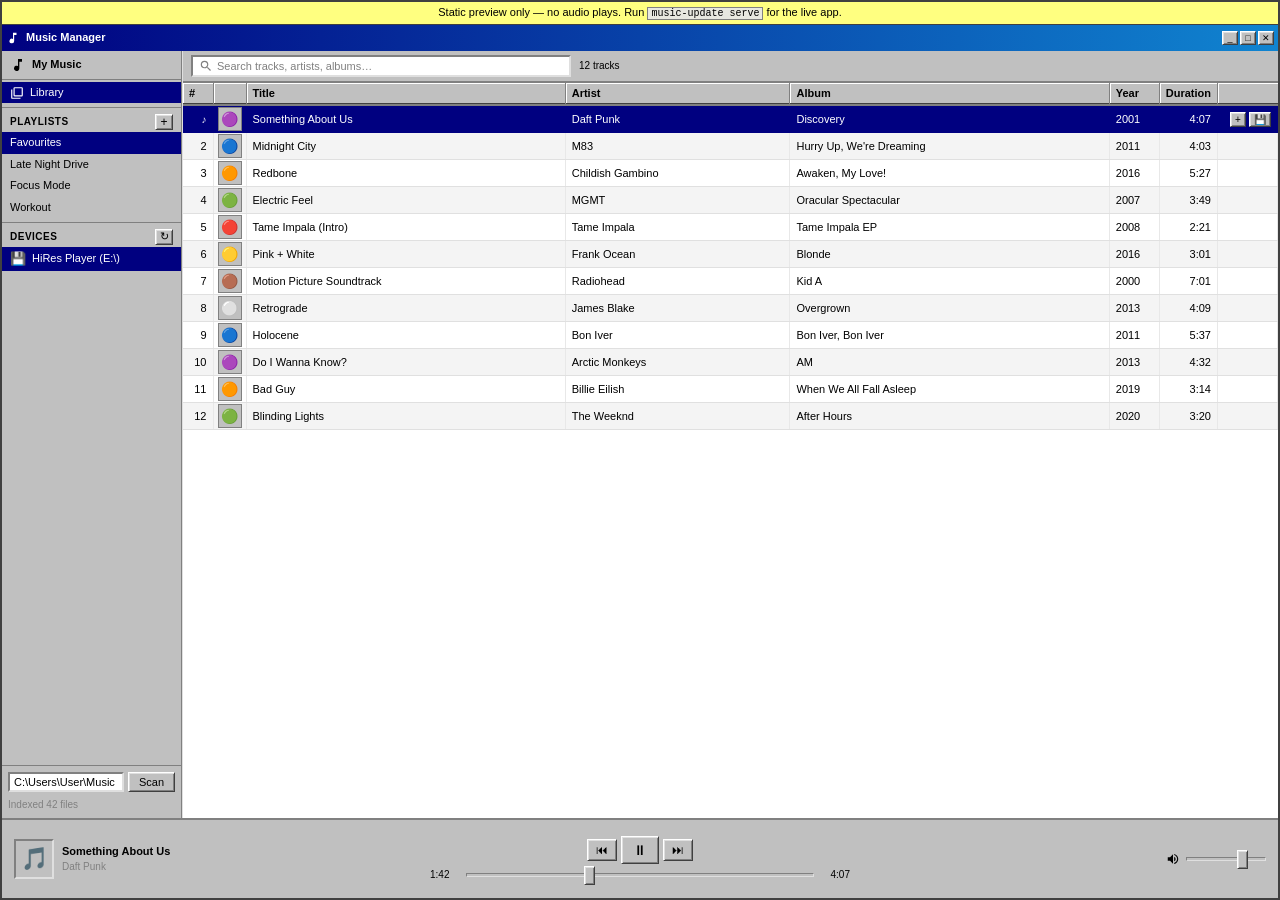
<file: ui-preview.html>
<!DOCTYPE html>
<html lang="en">
<head>
  <meta charset="UTF-8" />
  <meta name="viewport" content="width=device-width, initial-scale=1.0" />
  <title>Music Manager — UI Preview</title>
  <style>
/* ── Reset & base ─────────────────────────────────────────────── */
*, *::before, *::after { box-sizing: border-box; margin: 0; padding: 0; }

:root {
  --face:       #c0c0c0;
  --desktop:    #008080;
  --title-bg:   #000080;
  --title-grad: #1084d0;
  --text:       #000000;
  --white:      #ffffff;
  --hi-bg:      #000080;
  --hi-text:    #ffffff;
  --shadow:     #808080;
  --dk-shadow:  #404040;
  --highlight:  #dfdfdf;
  --bar-h:      80px;
  --sidebar-w:  180px;
  --title-h:    26px;
}

html, body {
  height: 100%;
  background: var(--desktop);
  color: var(--text);
  font-family: "MS Sans Serif", Tahoma, Arial, sans-serif;
  font-size: 11px;
  line-height: 1.4;
  overflow: hidden;
}

/* ── Win Frame ────────────────────────────────────────────────── */
#win-frame {
  display: flex;
  flex-direction: column;
  height: 100vh;
  background: var(--face);
  border: 2px solid var(--dk-shadow);
  box-shadow: inset 1px 1px 0 var(--white), inset -1px -1px 0 var(--shadow);
}

/* ── Preview Banner ───────────────────────────────────────────── */
#preview-banner {
  flex-shrink: 0;
  background: #ffff80;
  border-bottom: 1px solid var(--dk-shadow);
  color: #000000;
  font-size: 11px;
  text-align: center;
  padding: 3px 12px;
}
#preview-banner code {
  font-family: "Courier New", monospace;
  font-size: 10px;
  background: #e8e8e0;
  border: 1px solid var(--shadow);
  padding: 0 3px;
}

/* ── Title Bar ────────────────────────────────────────────────── */
#win-titlebar {
  display: flex;
  align-items: center;
  justify-content: space-between;
  height: var(--title-h);
  background: linear-gradient(to right, var(--title-bg), var(--title-grad));
  padding: 2px 4px;
  flex-shrink: 0;
  user-select: none;
}

#win-title {
  display: flex;
  align-items: center;
  gap: 6px;
  color: #ffffff;
  font-weight: bold;
  font-size: 11px;
}

#win-controls {
  display: flex;
  gap: 2px;
}

.win-btn {
  width: 16px;
  height: 14px;
  background: var(--face);
  color: var(--text);
  font-size: 9px;
  font-family: "MS Sans Serif", Tahoma, Arial, sans-serif;
  cursor: pointer;
  display: flex;
  align-items: center;
  justify-content: center;
  padding: 0;
  line-height: 1;
  border: 1px solid;
  border-color: var(--white) var(--dk-shadow) var(--dk-shadow) var(--white);
  box-shadow: inset 1px 1px 0 var(--highlight), inset -1px -1px 0 var(--shadow);
}
.win-btn:active {
  border-color: var(--dk-shadow) var(--white) var(--white) var(--dk-shadow);
  box-shadow: inset 1px 1px 0 var(--shadow), inset -1px -1px 0 var(--highlight);
}

/* ── App Grid ─────────────────────────────────────────────────── */
#app {
  display: grid;
  grid-template-columns: var(--sidebar-w) 1fr;
  flex: 1;
  overflow: hidden;
  min-height: 0;
}

/* ── Sidebar ──────────────────────────────────────────────────── */
#sidebar {
  display: flex;
  flex-direction: column;
  overflow: hidden;
  background: var(--face);
  border-right: 1px solid var(--shadow);
}

#sidebar-logo {
  display: flex;
  align-items: center;
  gap: 6px;
  padding: 6px 8px;
  font-weight: bold;
  font-size: 11px;
  color: var(--text);
  border-bottom: 1px solid var(--shadow);
  flex-shrink: 0;
}

#sidebar-nav {
  flex: 1;
  overflow-y: auto;
  padding: 2px 0;
}

.nav-item {
  display: flex;
  align-items: center;
  gap: 6px;
  padding: 3px 8px;
  cursor: pointer;
  color: var(--text);
  user-select: none;
}
.nav-item:hover  { background: var(--hi-bg); color: var(--hi-text); }
.nav-item.active { background: var(--hi-bg); color: var(--hi-text); }
.nav-item:hover svg, .nav-item.active svg { color: var(--hi-text); }

.section-header {
  display: flex;
  align-items: center;
  justify-content: space-between;
  padding: 6px 8px 2px;
  font-weight: bold;
  font-size: 10px;
  text-transform: uppercase;
  letter-spacing: 0.05em;
  color: var(--text);
  border-top: 1px solid var(--shadow);
  margin-top: 4px;
}

#btn-new-playlist {
  background: var(--face);
  border: 1px solid;
  border-color: var(--white) var(--dk-shadow) var(--dk-shadow) var(--white);
  box-shadow: inset 1px 1px 0 var(--highlight), inset -1px -1px 0 var(--shadow);
  color: var(--text);
  font-size: 12px;
  cursor: pointer;
  width: 18px;
  height: 16px;
  display: flex;
  align-items: center;
  justify-content: center;
  line-height: 1;
  padding: 0;
  font-family: "MS Sans Serif", Tahoma, Arial, sans-serif;
}

#playlist-list { list-style: none; }

.pl-item {
  display: flex;
  align-items: center;
  padding: 3px 8px;
  cursor: pointer;
  color: var(--text);
  gap: 6px;
  user-select: none;
}
.pl-item:hover  { background: var(--hi-bg); color: var(--hi-text); }
.pl-item.active { background: var(--hi-bg); color: var(--hi-text); }
.pl-item .pl-name { flex: 1; overflow: hidden; text-overflow: ellipsis; white-space: nowrap; }
.pl-item .btn-del-pl {
  display: none;
  background: var(--face);
  border: 1px solid;
  border-color: var(--white) var(--dk-shadow) var(--dk-shadow) var(--white);
  color: var(--text);
  cursor: pointer;
  font-size: 9px;
  padding: 0 2px;
  line-height: 1.4;
}
.pl-item:hover .btn-del-pl { display: block; }

#scan-bar {
  flex-shrink: 0;
  display: flex;
  gap: 4px;
  padding: 6px 6px 4px;
  border-top: 1px solid var(--shadow);
}

#scan-path {
  flex: 1;
  background: var(--white);
  border-top: 2px solid var(--shadow);
  border-left: 2px solid var(--shadow);
  border-bottom: 2px solid var(--highlight);
  border-right: 2px solid var(--highlight);
  color: var(--text);
  padding: 2px 4px;
  font-size: 11px;
  font-family: "MS Sans Serif", Tahoma, Arial, sans-serif;
  outline: none;
  min-width: 0;
}

#btn-scan {
  background: var(--face);
  border: 1px solid;
  border-color: var(--white) var(--dk-shadow) var(--dk-shadow) var(--white);
  box-shadow: inset 1px 1px 0 var(--highlight), inset -1px -1px 0 var(--shadow);
  color: var(--text);
  padding: 3px 10px;
  font-size: 11px;
  font-family: "MS Sans Serif", Tahoma, Arial, sans-serif;
  cursor: pointer;
  white-space: nowrap;
  flex-shrink: 0;
}

#scan-status {
  padding: 2px 6px 6px;
  font-size: 10px;
  color: var(--shadow);
  min-height: 20px;
  flex-shrink: 0;
}

/* ── Main ─────────────────────────────────────────────────────── */
#main {
  display: flex;
  flex-direction: column;
  overflow: hidden;
  background: var(--white);
  border-left: 1px solid var(--highlight);
}

#toolbar {
  display: flex;
  align-items: center;
  gap: 8px;
  padding: 4px 8px;
  background: var(--face);
  border-bottom: 2px solid var(--shadow);
  flex-shrink: 0;
}

#search-wrap {
  flex: 1;
  display: flex;
  align-items: center;
  gap: 4px;
  background: var(--white);
  border-top: 2px solid var(--shadow);
  border-left: 2px solid var(--shadow);
  border-bottom: 2px solid var(--highlight);
  border-right: 2px solid var(--highlight);
  padding: 2px 6px;
  max-width: 380px;
}
#search-wrap svg { color: var(--shadow); flex-shrink: 0; }

#search-input {
  flex: 1;
  background: none;
  border: none;
  outline: none;
  color: var(--text);
  font-size: 11px;
  font-family: "MS Sans Serif", Tahoma, Arial, sans-serif;
}
#search-input::placeholder { color: var(--shadow); }

#track-count { color: var(--text); font-size: 10px; white-space: nowrap; }

#track-list-container {
  flex: 1;
  overflow-y: auto;
  background: var(--white);
  padding: 0;
}

#track-table { width: 100%; border-collapse: collapse; }

#track-table thead th {
  position: sticky;
  top: 0;
  background: var(--face);
  padding: 3px 6px;
  text-align: left;
  font-size: 11px;
  font-weight: bold;
  color: var(--text);
  border-right: 1px solid var(--shadow);
  border-bottom: 2px solid var(--shadow);
  z-index: 1;
  box-shadow: inset 0 1px 0 var(--white), inset 0 -1px 0 var(--dk-shadow), inset 1px 0 0 var(--white);
}
#track-table thead th:last-child { border-right: none; }

#track-table tbody tr { cursor: pointer; }
#track-table tbody tr:nth-child(even) { background: #f4f4f4; }
#track-table tbody tr:hover   { background: var(--hi-bg); color: var(--hi-text); }
#track-table tbody tr.playing { background: var(--hi-bg); color: var(--hi-text); }

#track-table tbody td {
  padding: 2px 6px;
  vertical-align: middle;
  border-bottom: 1px solid #e0e0e0;
  border-right: 1px solid #e8e8e8;
}

#track-table tbody tr:hover td,
#track-table tbody tr.playing td {
  color: var(--hi-text);
  border-bottom-color: var(--hi-bg);
  border-right-color: var(--hi-bg);
}

.col-num     { width: 30px; text-align: right; font-size: 11px; }
.col-art     { width: 32px; padding: 1px 4px !important; }
.col-title   { min-width: 140px; }
.col-artist  { min-width: 100px; }
.col-album   { min-width: 100px; }
.col-year    { width: 50px; font-size: 11px; }
.col-dur     { width: 50px; font-size: 11px; text-align: right; }
.col-actions { width: 60px; text-align: right; }

/* ── Device section ───────────────────────────────────────────── */
#btn-refresh-devices {
  background: var(--face);
  border: 1px solid;
  border-color: var(--white) var(--dk-shadow) var(--dk-shadow) var(--white);
  box-shadow: inset 1px 1px 0 var(--highlight), inset -1px -1px 0 var(--shadow);
  color: var(--text);
  font-size: 11px;
  cursor: pointer;
  width: 18px;
  height: 16px;
  display: flex;
  align-items: center;
  justify-content: center;
  line-height: 1;
  padding: 0;
  font-family: "MS Sans Serif", Tahoma, Arial, sans-serif;
}
.dev-empty {
  padding: 3px 8px;
  color: var(--shadow);
  font-size: 10px;
  cursor: default;
}
.btn-copy { display: none !important; }
body.has-device .btn-copy { display: inline-block !important; opacity: 0; }
body.has-device tr:hover .btn-copy,
body.has-device tr.playing .btn-copy { opacity: 1; }

/* Art thumb — flex div for emoji display in preview */
.art-thumb {
  width: 24px;
  height: 24px;
  display: flex;
  align-items: center;
  justify-content: center;
  font-size: 14px;
  border: 1px solid var(--shadow);
  background: var(--face);
}

.btn-row {
  background: var(--face);
  border: 1px solid;
  border-color: var(--white) var(--dk-shadow) var(--dk-shadow) var(--white);
  box-shadow: inset 1px 1px 0 var(--highlight), inset -1px -1px 0 var(--shadow);
  color: var(--text);
  padding: 1px 4px;
  font-size: 10px;
  font-family: "MS Sans Serif", Tahoma, Arial, sans-serif;
  cursor: pointer;
  opacity: 0;
}
tr:hover .btn-row, tr.playing .btn-row { opacity: 1; }

.playing-icon { display: none; font-size: 10px; }
tr.playing .playing-icon { display: inline; }
tr.playing .row-num      { display: none; }

/* ── Now-playing bar ──────────────────────────────────────────── */
#now-playing {
  height: var(--bar-h);
  background: var(--face);
  border-top: 2px solid var(--shadow);
  display: grid;
  grid-template-columns: 1fr 2fr 1fr;
  align-items: center;
  padding: 4px 12px;
  gap: 12px;
  flex-shrink: 0;
}

#np-left { display: flex; align-items: center; gap: 8px; min-width: 0; }

/* Art in now-playing — flex div for emoji in preview */
#np-art {
  width: 40px;
  height: 40px;
  display: flex;
  align-items: center;
  justify-content: center;
  font-size: 22px;
  background: var(--face);
  border: 2px solid;
  border-color: var(--shadow) var(--highlight) var(--highlight) var(--shadow);
  flex-shrink: 0;
}

#np-meta { min-width: 0; }
#np-title  { font-weight: bold; white-space: nowrap; overflow: hidden; text-overflow: ellipsis; font-size: 11px; }
#np-artist { font-size: 10px; color: var(--shadow); white-space: nowrap; overflow: hidden; text-overflow: ellipsis; }

#np-center { display: flex; flex-direction: column; align-items: center; gap: 4px; }
#np-buttons { display: flex; align-items: center; gap: 4px; }

#np-buttons button {
  background: var(--face);
  border: 1px solid;
  border-color: var(--white) var(--dk-shadow) var(--dk-shadow) var(--white);
  box-shadow: inset 1px 1px 0 var(--highlight), inset -1px -1px 0 var(--shadow);
  color: var(--text);
  font-size: 12px;
  cursor: pointer;
  width: 30px;
  height: 22px;
  display: flex;
  align-items: center;
  justify-content: center;
  line-height: 1;
  padding: 0;
  font-family: "MS Sans Serif", Tahoma, Arial, sans-serif;
}

.btn-play-main {
  width: 38px !important;
  height: 28px !important;
  font-size: 14px !important;
}

#np-progress { display: flex; align-items: center; gap: 6px; width: 100%; max-width: 420px; }
#np-cur, #np-dur { font-size: 10px; color: var(--text); width: 30px; flex-shrink: 0; }
#np-dur { text-align: right; }

#np-right { display: flex; align-items: center; justify-content: flex-end; gap: 6px; }
#np-right svg { color: var(--text); }

/* Range inputs — Win98 style */
input[type=range] {
  -webkit-appearance: none;
  appearance: none;
  flex: 1;
  height: 4px;
  background: var(--face);
  border: 1px solid;
  border-color: var(--shadow) var(--highlight) var(--highlight) var(--shadow);
  outline: none;
  cursor: pointer;
  border-radius: 0;
}
input[type=range]::-webkit-slider-thumb {
  -webkit-appearance: none;
  appearance: none;
  width: 11px;
  height: 19px;
  background: var(--face);
  border: 1px solid;
  border-color: var(--white) var(--dk-shadow) var(--dk-shadow) var(--white);
  box-shadow: inset 1px 1px 0 var(--highlight), inset -1px -1px 0 var(--shadow);
  cursor: pointer;
  border-radius: 0;
}
input[type=range]::-moz-range-thumb {
  width: 11px;
  height: 19px;
  background: var(--face);
  border: 1px solid;
  border-color: var(--white) var(--dk-shadow) var(--dk-shadow) var(--white);
  cursor: pointer;
  border-radius: 0;
}
#vol-bar { max-width: 80px; }

/* ── Scrollbars — Win98 style ─────────────────────────────────── */
::-webkit-scrollbar              { width: 16px; height: 16px; }
::-webkit-scrollbar-track        { background: var(--face); }
::-webkit-scrollbar-thumb        {
  background: var(--face);
  border: 1px solid;
  border-color: var(--white) var(--dk-shadow) var(--dk-shadow) var(--white);
  box-shadow: inset 1px 1px 0 var(--highlight), inset -1px -1px 0 var(--shadow);
}
::-webkit-scrollbar-button {
  display: block;
  background: var(--face);
  border: 1px solid;
  border-color: var(--white) var(--dk-shadow) var(--dk-shadow) var(--white);
  box-shadow: inset 1px 1px 0 var(--highlight), inset -1px -1px 0 var(--shadow);
  height: 16px;
  width: 16px;
}
::-webkit-scrollbar-corner { background: var(--face); }
  </style>
</head>
<body class="has-device">

<div id="win-frame">

  <!-- ── Preview Banner ───────────────────────────────────────── -->
  <div id="preview-banner">
    Static preview only — no audio plays. Run <code>music-update serve</code> for the live app.
  </div>

  <!-- ── Title Bar ──────────────────────────────────────────── -->
  <div id="win-titlebar">
    <div id="win-title">
      <svg viewBox="0 0 24 24" fill="currentColor" width="14" height="14">
        <path d="M12 3v10.55A4 4 0 1 0 14 17V7h4V3h-6z"/>
      </svg>
      Music Manager
    </div>
    <div id="win-controls">
      <button class="win-btn" title="Minimize">_</button>
      <button class="win-btn" title="Maximize">□</button>
      <button class="win-btn" title="Close">✕</button>
    </div>
  </div>

  <!-- ── App ──────────────────────────────────────────────────── -->
  <div id="app">

    <!-- ── Sidebar ─────────────────────────────────────────────── -->
    <aside id="sidebar">
      <div id="sidebar-logo">
        <svg viewBox="0 0 24 24" fill="currentColor" width="16" height="16">
          <path d="M12 3v10.55A4 4 0 1 0 14 17V7h4V3h-6z"/>
        </svg>
        My Music
      </div>

      <nav id="sidebar-nav">
        <ul>
          <li class="nav-item active">
            <svg viewBox="0 0 24 24" fill="currentColor" width="14" height="14">
              <path d="M20 2H8a2 2 0 0 0-2 2v12a2 2 0 0 0 2 2h12a2 2 0 0 0 2-2V4a2 2 0 0 0-2-2zM8 4h12v12H8V4zM4 6H2v14a2 2 0 0 0 2 2h14v-2H4V6z"/>
            </svg>
            Library
          </li>
        </ul>

        <div class="section-header">
          <span>Playlists</span>
          <button id="btn-new-playlist">+</button>
        </div>

        <ul id="playlist-list">
          <li class="pl-item active">
            <span class="pl-name">Favourites</span>
            <button class="btn-del-pl">✕</button>
          </li>
          <li class="pl-item">
            <span class="pl-name">Late Night Drive</span>
            <button class="btn-del-pl">✕</button>
          </li>
          <li class="pl-item">
            <span class="pl-name">Focus Mode</span>
            <button class="btn-del-pl">✕</button>
          </li>
          <li class="pl-item">
            <span class="pl-name">Workout</span>
            <button class="btn-del-pl">✕</button>
          </li>
        </ul>

        <div class="section-header">
          <span>Devices</span>
          <button id="btn-refresh-devices" title="Refresh">↻</button>
        </div>

        <ul id="device-list">
          <li class="pl-item active" title="E:\">
            <span style="font-size:13px;flex-shrink:0">💾</span>
            <span class="pl-name">HiRes Player (E:\)</span>
          </li>
        </ul>
      </nav>

      <div id="scan-bar">
        <input id="scan-path" type="text" value="C:\Users\User\Music" />
        <button id="btn-scan">Scan</button>
      </div>
      <div id="scan-status">Indexed 42 files</div>
    </aside>

    <!-- ── Main ──────────────────────────────────────────────── -->
    <main id="main">
      <div id="toolbar">
        <div id="search-wrap">
          <svg viewBox="0 0 24 24" fill="currentColor" width="14" height="14">
            <path d="M15.5 14h-.79l-.28-.27A6.47 6.47 0 0 0 16 9.5 6.5 6.5 0 1 0 9.5 16c1.61 0 3.09-.59 4.23-1.57l.27.28v.79l5 4.99L20.49 19l-4.99-5zm-6 0C7.01 14 5 11.99 5 9.5S7.01 5 9.5 5 14 7.01 14 9.5 11.99 14 9.5 14z"/>
          </svg>
          <input id="search-input" type="text" placeholder="Search tracks, artists, albums…" />
        </div>
        <span id="track-count">12 tracks</span>
      </div>

      <div id="track-list-container">
        <table id="track-table">
          <thead>
            <tr>
              <th class="col-num">#</th>
              <th class="col-art"></th>
              <th class="col-title">Title</th>
              <th class="col-artist">Artist</th>
              <th class="col-album">Album</th>
              <th class="col-year">Year</th>
              <th class="col-dur">Duration</th>
              <th class="col-actions"></th>
            </tr>
          </thead>
          <tbody id="track-tbody">
            <!-- populated by preview script below -->
          </tbody>
        </table>
      </div>
    </main>

  </div><!-- /#app -->

  <!-- ── Now-playing bar ────────────────────────────────────────── -->
  <footer id="now-playing">
    <div id="np-left">
      <div id="np-art">🎵</div>
      <div id="np-meta">
        <div id="np-title">Something About Us</div>
        <div id="np-artist">Daft Punk</div>
      </div>
    </div>

    <div id="np-center">
      <div id="np-buttons">
        <button>⏮</button>
        <button class="btn-play-main">⏸</button>
        <button>⏭</button>
      </div>
      <div id="np-progress">
        <span id="np-cur">1:42</span>
        <input type="range" min="0" max="1000" value="350" />
        <span id="np-dur">4:07</span>
      </div>
    </div>

    <div id="np-right">
      <svg viewBox="0 0 24 24" fill="currentColor" width="14" height="14">
        <path d="M3 9v6h4l5 5V4L7 9H3zm13.5 3A4.5 4.5 0 0 0 14 7.97v8.05c1.48-.73 2.5-2.25 2.5-4.02zM14 3.23v2.06c2.89.86 5 3.54 5 6.71s-2.11 5.85-5 6.71v2.06c4.01-.91 7-4.49 7-8.77s-2.99-7.86-7-8.77z"/>
      </svg>
      <input type="range" id="vol-bar" min="0" max="100" value="75" />
    </div>
  </footer>

</div><!-- /#win-frame -->

<script>
const TRACKS = [
  { id:1,  emoji:"🟣", title:"Something About Us",        artist:"Daft Punk",          album:"Discovery",               year:"2001", dur:"4:07", playing:true  },
  { id:2,  emoji:"🔵", title:"Midnight City",             artist:"M83",                album:"Hurry Up, We're Dreaming", year:"2011", dur:"4:03", playing:false },
  { id:3,  emoji:"🟠", title:"Redbone",                   artist:"Childish Gambino",   album:"Awaken, My Love!",        year:"2016", dur:"5:27", playing:false },
  { id:4,  emoji:"🟢", title:"Electric Feel",             artist:"MGMT",               album:"Oracular Spectacular",    year:"2007", dur:"3:49", playing:false },
  { id:5,  emoji:"🔴", title:"Tame Impala (Intro)",       artist:"Tame Impala",        album:"Tame Impala EP",          year:"2008", dur:"2:21", playing:false },
  { id:6,  emoji:"🟡", title:"Pink + White",              artist:"Frank Ocean",        album:"Blonde",                  year:"2016", dur:"3:01", playing:false },
  { id:7,  emoji:"🟤", title:"Motion Picture Soundtrack", artist:"Radiohead",          album:"Kid A",                   year:"2000", dur:"7:01", playing:false },
  { id:8,  emoji:"⚪", title:"Retrograde",                artist:"James Blake",        album:"Overgrown",               year:"2013", dur:"4:09", playing:false },
  { id:9,  emoji:"🔵", title:"Holocene",                  artist:"Bon Iver",           album:"Bon Iver, Bon Iver",      year:"2011", dur:"5:37", playing:false },
  { id:10, emoji:"🟣", title:"Do I Wanna Know?",          artist:"Arctic Monkeys",     album:"AM",                      year:"2013", dur:"4:32", playing:false },
  { id:11, emoji:"🟠", title:"Bad Guy",                   artist:"Billie Eilish",      album:"When We All Fall Asleep", year:"2019", dur:"3:14", playing:false },
  { id:12, emoji:"🟢", title:"Blinding Lights",           artist:"The Weeknd",         album:"After Hours",             year:"2020", dur:"3:20", playing:false },
];

const tbody = document.getElementById('track-tbody');

TRACKS.forEach((t, i) => {
  const tr = document.createElement('tr');
  if (t.playing) tr.classList.add('playing');
  tr.innerHTML = `
    <td class="col-num">
      <span class="playing-icon">♪</span>
      <span class="row-num">${i + 1}</span>
    </td>
    <td class="col-art"><div class="art-thumb">${t.emoji}</div></td>
    <td class="col-title">${t.title}</td>
    <td class="col-artist">${t.artist}</td>
    <td class="col-album">${t.album}</td>
    <td class="col-year">${t.year}</td>
    <td class="col-dur">${t.dur}</td>
    <td class="col-actions">
      <button class="btn-row">+</button>
      <button class="btn-row btn-copy" title="Copy to device">💾</button>
    </td>
  `;
  tbody.appendChild(tr);
});
</script>
</body>
</html>
</file>
